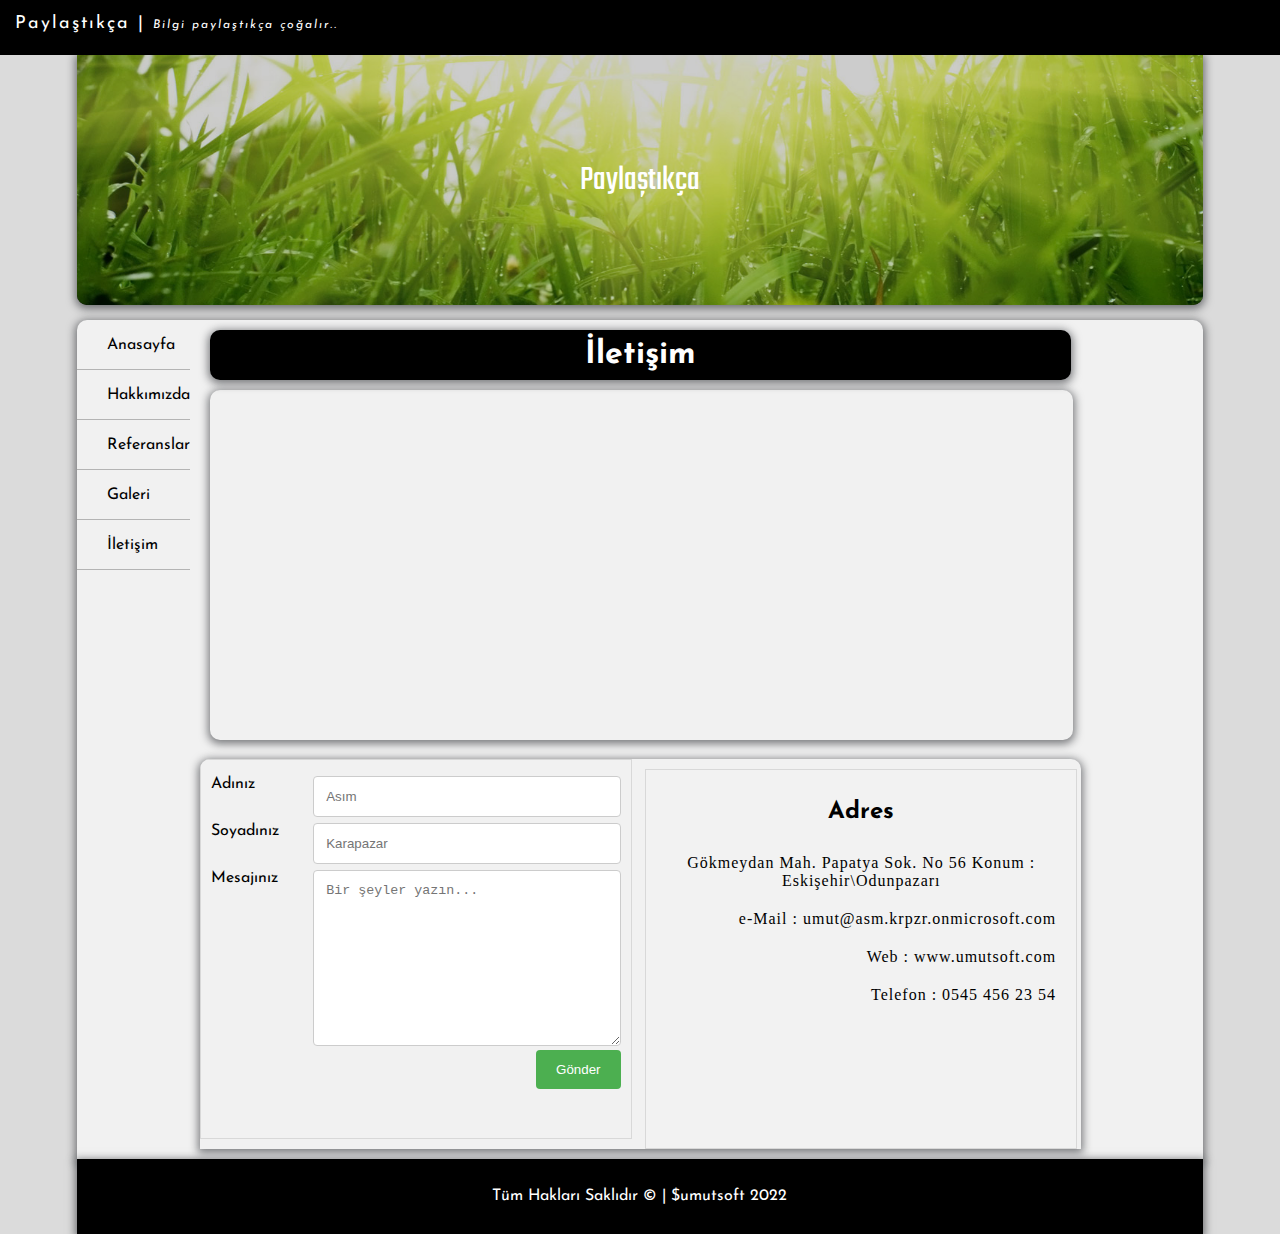
<file: iletisim.html>
<!DOCTYPE html>
<html lang="en">
<head>
<meta charset="UTF-8">
<meta http-equiv="X-UA-Compatible" content="IE=edge">
<meta name="viewport" content="width=device-width, initial-scale=1.0">
<title>İletişim</title>
<link rel="stylesheet" href="style.css">
<link rel="preconnect" href="https://fonts.googleapis.com">
<link rel="preconnect" href="https://fonts.gstatic.com" crossorigin>
<link href="https://fonts.googleapis.com/css2?family=Josefin+Sans:ital,wght@0,100;0,200;0,300;0,400;0,500;0,600;0,700;1,100;1,200;1,300;1,400;1,500;1,600;1,700&display=swap" rel="stylesheet">
<link rel="preconnect" href="https://fonts.googleapis.com">
<link rel="preconnect" href="https://fonts.gstatic.com" crossorigin>
<link href="https://fonts.googleapis.com/css2?family=Teko:wght@300;400;500;600;700&display=swap" rel="stylesheet">
<link rel="stylesheet" href="https://cdnjs.cloudflare.com/ajax/libs/font-awesome/6.1.1/css/all.min.css" integrity="sha512-KfkfwYDsLkIlwQp6LFnl8zNdLGxu9YAA1QvwINks4PhcElQSvqcyVLLD9aMhXd13uQjoXtEKNosOWaZqXgel0g==" crossorigin="anonymous" referrerpolicy="no-referrer" />
</head>
<body>
    <div id="social"><font>Paylaştıkça | <i style="font-size: 12px;">Bilgi paylaştıkça çoğalır..</i></font>
        <i class="fa-solid fa-magnifying-glass"></i>
        <i class="fa-brands fa-github"></i>
        <i class="fa-brands fa-discord"></i>
    </div>
    <div id="container">
        <header>
            <img id="headerResim" src="banner1.jpg">
            <div id="centered">Paylaştıkça</div>
        </header>
        <section>
            <nav>
                <ul>
                    <li><a href="index.html"><i class="fa-solid fa-house"></i>Anasayfa</a></li>
                    <li><a href="hakkimizda.html"><i class="fa-solid fa-users"></i>Hakkımızda</a></li>
                    <li><a href="referanslar.html"><i class="fa-solid fa-asterisk"></i>Referanslar</a></li>
                    <li><a href="galeri.html"><i class="fa-solid fa-images"></i>Galeri</a></li>
                    <li><a href="iletisim.html"><i class="fa-solid fa-address-book"></i>İletişim</a></li>
                </ul>
            </nav>
            <main>
                <h1>İletişim</h1>
                <iframe src="https://www.google.com/maps/embed?pb=!1m18!1m12!1m3!1d2988.4106187955463!2d30.54785492179833!3d39.769209779824116!2m3!1f0!2f0!3f0!3m2!1i1024!2i768!4f13.1!3m3!1m2!1s0x14cc3e0a955be5bb%3A0xc7f9ac1a933d8413!2sG%C3%B6kmeydan%2C%20Papatya%20Sk.%20No%3A56%2C%2026100%20Odunpazar%C4%B1%2FEski%C5%9Fehir!5e1!3m2!1str!2str!4v1656402104092!5m2!1str!2str" 
                width="" height="600" style="border:0;" allowfullscreen="" loading="lazy" referrerpolicy="no-referrer-when-downgrade"></iframe>
                <section class="section1">
                    <div class="form">
                        <div class="row">
                            <div class="col25">
                                <label for="">Adınız</label>
                            </div>
                            <div class="col75">
                                <input type="text" placeholder="Asım">
                            </div>
                        </div>
                        <div class="row">
                            <div class="col25">
                                <label for="">Soyadınız</label>
                            </div>
                            <div class="col75">
                                <input type="text" placeholder="Karapazar">
                            </div>
                        </div>
                        <div class="row">
                            <div class="col25">
                                <label for="">Mesajınız</label>
                            </div>
                            <div class="col75">
                                <textarea placeholder="Bir şeyler yazın... " cols="30" rows="10"></textarea>
                            </div>
                        </div>
                        <div class="row">
                            <input type="submit" value="Gönder">
                        </div>
                    </div>
                    <div class="adres">
                        <h2>Adres</h2>
                        <span class="span1">Gökmeydan Mah. Papatya Sok. No 56
                            Konum : Eskişehir\Odunpazarı
                        </span>
                        
                        <span class="span1">
                             e-Mail : umut@asm.krpzr.onmicrosoft.com
                        </span>
                        <span class="span1">
                            Web : www.umutsoft.com 
                        </span>
                        <span class="span1" id="span">
                           Telefon : 0545 456 23 54
                        </span>
                    </div>
                </section>
            </main>
        </section>
        <footer>Tüm Hakları Saklıdır &copy | $umutsoft 2022</footer>
    </div>
</body>
</html>
</file>
<file: style.css>
*{
    box-sizing: border-box;
}

body{
    margin: 0;
    padding: 0;
    background-color: #dbdbdb;
    font-family: 'Josefin Sans', sans-serif;
}

#social{
    background-color: black;
    color: white;
    height: 55px;
    width: 100%;
    position: sticky;
    top: 0;
    z-index: 1;
    font-size: 18px;
    text-align: right;
    padding: 15px;
}

font{
    float: left;
    letter-spacing: 2px;
}

span{
    font-size: 12px;
    letter-spacing: 1px;
    float: right;
}

#social>i{
    margin-right: 15px;
}

#social>i:hover{
    opacity: .8;
}

#container{
    width: 88%;
    margin: auto;
    height: auto;
}

header{
    width: 100%;
    height: 250px;
    box-shadow: 0 2px 8px 2px rgba(20, 23, 28, 0.539);
    border-bottom-left-radius: 10px;
    border-bottom-right-radius: 10px;
    position: relative;
    color: #fff;
    font-family: 'Teko', sans-serif;
    font-size: 35px;
    background-color: black;
    margin-bottom: 5px;
}

#headerResim{
    width: 100%;
    height: 250px;
    border-bottom-left-radius: 10px;
    border-bottom-right-radius: 10px;
    opacity: 0.8;
}

#centered{
    position: absolute;
    top: 50%;
    left: 50%;
    transform: translate(-50%, -50%);
}

section{
    width: 100%;
    height: auto;
    background-color: #f1f1f1;
    border-top-left-radius: 10px;
    border-top-right-radius: 10px;
    box-shadow: 0 2px 8px 2px rgba(20, 23, 28, 0.539);
    margin-top: 15px;
    overflow: auto;
    display: flex;
}

mav{
    width: 20%;
    float: left; 
    margin-top: 10px;
    height: auto;

}
nav ul{
    width: auto;
    height: 100%;
    margin: 0;
    padding: 0;
}

nav li{
    list-style-type: none;
}

nav li a{
    height: 50px;
    line-height: 50px;
    text-decoration: none;
    color: black;
    border-bottom: 1px solid #b4b4b4;
    padding-left: 20px;
    display: block;
}

nav li a:hover{
    color: white;
    background-color: #adadad;
}

i{
    margin-right: 10px;
}

main{
    float: left;
    height: auto;
    width: 80%;
    padding: 10px;
    justify-content: center;
}

.icerik{
    width: 48%;
    height: auto;
    display: inline-block;
    margin-right: 15px;
    border-radius: 10px;
    box-shadow: 0 2px 8px 2px rgba(20, 23, 28, 0.539);
    margin-bottom: 10px;
}

.rsm{
    width: 100%;
    border-top-left-radius: 10px;
    border-top-right-radius: 10px;
    transition: opsaity 0.8s;
}

h5{
    margin: 10px;
    color: dimgray;
}

.icerikText{
    margin: 10px;
    color: dimgray;
}

.btnDevam:link{
    display: block;
    width: 150px;
    height: 45px;
    padding: 10px 20px;
    background-color: #0072ce;
    color: white;
    text-decoration: none;
    margin: 15px;
    border-radius: 7px;
}

.btnDevam:hover{
    opacity: .8;
}
.rsm:hover{
    opacity: .6;
}

footer{
    box-shadow: 0 2px 8px 2px rgba(20, 23, 28, 0.539);
    width: 100%;
    height: 75px;
    background-color: black;
    color: white;
    line-height: 75px;
    text-align: center;
}
.btnDevam{
    color: white;
}

h1{
    text-align: center;
    background-color: black;
    color: white;
    height: 50px;
    line-height: 50px;
    margin: 0 10px;
    border-radius: 10px;
    box-shadow: 0 2px 8px 2px rgba(20, 23, 28, 0.539);
}

#hakkimizdaRSM{
    width: 350px;
    height: 300px;
    float: left;
    border-radius: 10px;
    margin: 10px;
    margin-bottom: 10px;
    transition: opasity 0.8s;
}
#hakkimizdaRSM:hover{
    opacity: .6;
}

.hakYazi{
    margin-right: 15px;
    font-size: 15px;
    font-family: Cambria, Cochin, Georgia, Times, 'Times New Roman', serif;
    text-indent: 40px;
    color: #494949;
}

.referans{
    width: 30%;
    height: 300px;
    float: left;
    margin: 10px;
    border-radius: 5px;
    background-color: white;
    box-shadow: 0 2px 8px 2px rgba(20, 23, 28, 0.539);
}

.refResim{
    width: 100%;
    height: 180px;
    border-top-left-radius: 5px;
    border-top-right-radius: 5px;
}

.refBaslik{
    font-size: 20px;
    display: inline-block;
    margin-top: -5px;
    color: black;
    text-align: center;
    height: 45px;
    line-height: 45px;
    background-color: #f1f1f1;
    width: 100%;
}

.refDetay{
    text-align: center;
}

.refResim:hover{
    opacity: .6;
}


.galResim{
    width: 22%;
    height: 200px;
    border-radius: 5px;
    opacity: 0.8;
    box-shadow: 0 2px 8px 2px rgba(20, 23, 28, 0.539);
    margin: 10px;
    object-fit: cover;
}

.galResim:hover{
    transition: 0.6s;
    opacity: 1;
    border: 5px solid white;
    cursor: pointer;
}

.link:link{
    text-decoration: none;
}

iframe{
    width: 98%;
    height: 350px;
    border-radius: 10px;
    margin-top: 10px;
    box-shadow: 0 2px 8px 2px rgba(20, 23, 28, 0.539);
    margin-left: 10px;
}

.adres{
    width: 98%;
    height: auto;
    margin: auto;
    margin-top: 10px;
    background-color: #f2f2f2;
    padding: 10px;
    display: inline-block;
}

.form{
    width: 49%;
    float: left;
    height: 380px;
    border: 1px solid #d8d8d8 ;
    margin-right: 10px;
    padding: 10px;
}

.col25{
    width: 25%;
    float: left;
    margin-top: 6px;

}

.col75{
    width: 75%;
    float: left;
    margin-top: 6px;

}

label{
    padding: 12px 12px 12px 0px;

}

input[type=text], textarea{
    width: 100%;
    padding: 12px;
    border: 1px solid #ccc;
    border-radius: 4px;

}

.row::after{
    content: "";
    clear: both;
    display: block;
}

input[type=submit]{
    background-color: #4CAF50;
    color: white;
    padding: 12px 20px;
    border: none;
    border-radius: 4px;
    float: right;
}

.adres{
    width: 49%;
    float: left;
    height: 380px;
    border: 1px solid #d8d8d8 ;
    padding: 10px;
}

h2{
    text-align: center;
}

span{
    display: block;
    font-family: Calibri;
    margin: 10px;
    text-align: center;
    font-size: 16px;

}

#span{
    text-align: center;
    display: block;
}
</file>
